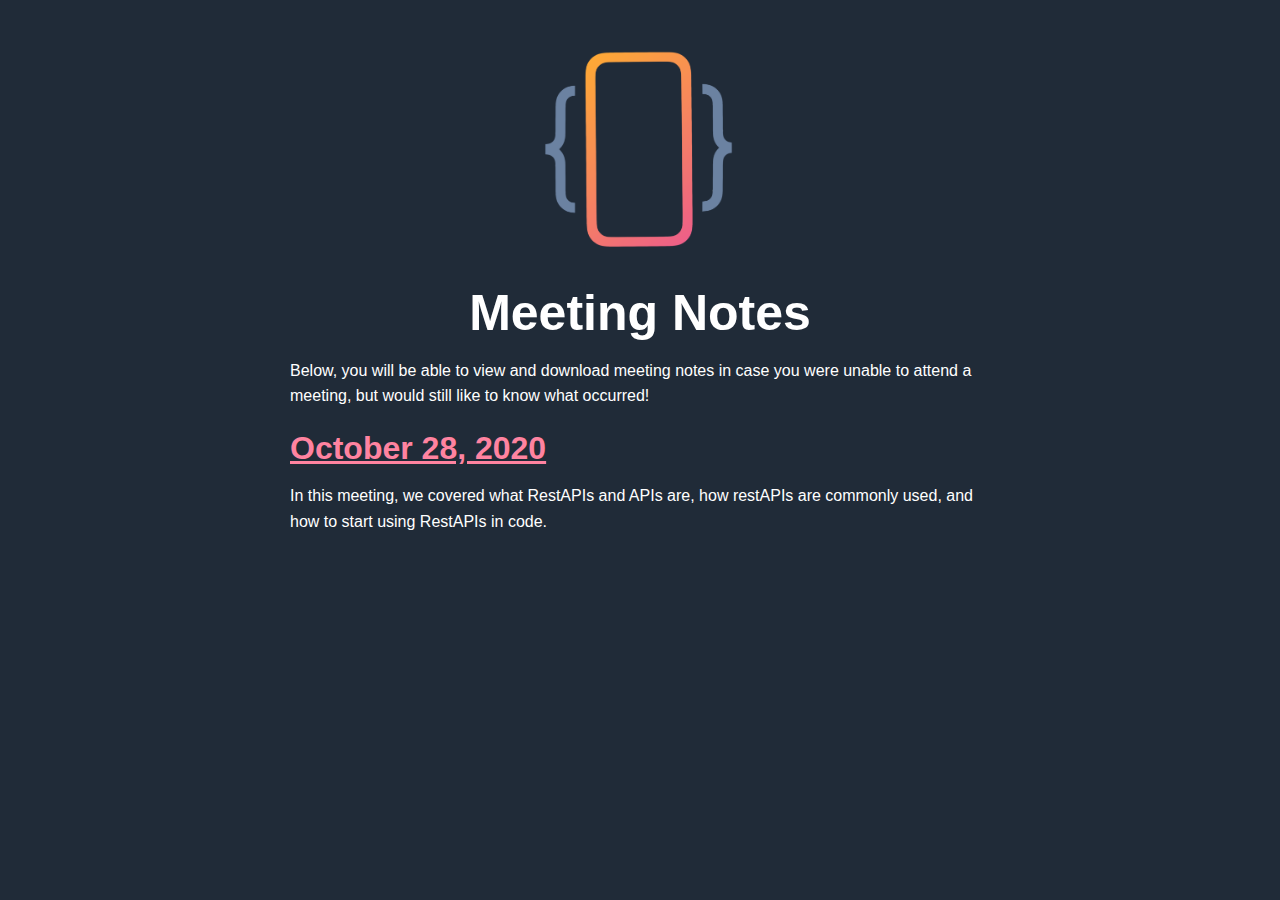
<file: notes.html>
<!DOCTYPE html>
<html lang="en">

<head>
    <meta charset="utf-8">
    <title>App Dev. Club @ Oregon State</title>
    <link rel="stylesheet" href="style.css">

    <link rel="apple-touch-icon" sizes="57x57" href="favicon/apple-icon-57x57.png">
    <link rel="apple-touch-icon" sizes="60x60" href="favicon/apple-icon-60x60.png">
    <link rel="apple-touch-icon" sizes="72x72" href="favicon/apple-icon-72x72.png">
    <link rel="apple-touch-icon" sizes="76x76" href="favicon/apple-icon-76x76.png">
    <link rel="apple-touch-icon" sizes="114x114" href="favicon/apple-icon-114x114.png">
    <link rel="apple-touch-icon" sizes="120x120" href="favicon/apple-icon-120x120.png">
    <link rel="apple-touch-icon" sizes="144x144" href="favicon/apple-icon-144x144.png">
    <link rel="apple-touch-icon" sizes="152x152" href="favicon/apple-icon-152x152.png">
    <link rel="apple-touch-icon" sizes="180x180" href="favicon/apple-icon-180x180.png">
    <link rel="icon" type="image/png" sizes="192x192" href="favicon/android-icon-192x192.png">
    <link rel="icon" type="image/png" sizes="32x32" href="favicon/favicon-32x32.png">
    <link rel="icon" type="image/png" sizes="96x96" href="favicon/favicon-96x96.png">
    <link rel="icon" type="image/png" sizes="16x16" href="favicon/favicon-16x16.png">
    <meta name="msapplication-TileColor" content="#ffffff">
    <meta name="msapplication-TileImage" content="/ms-icon-144x144.png">
    <meta name="theme-color" content="#ffffff">

    <meta name="viewport" content="width=device-width, initial-scale=1">
</head>

<body class="index">
    <img src="logo.png" height="200" />

    <h1 class="title">Meeting Notes</h1>
    <p>Below, you will be able to view and download meeting notes in case you were unable to
    attend a meeting, but would still like to know what occurred!
    </p>

    <h1><a href="notes/App_Club_Meeting_10_28_2020.pdf" download>October 28, 2020</a></h1>
    <p>In this meeting, we covered what RestAPIs and APIs are, how restAPIs are commonly 
        used, and how to start using RestAPIs in code. </p>
    
    <h1></h1>

</body>

</html>
</file>
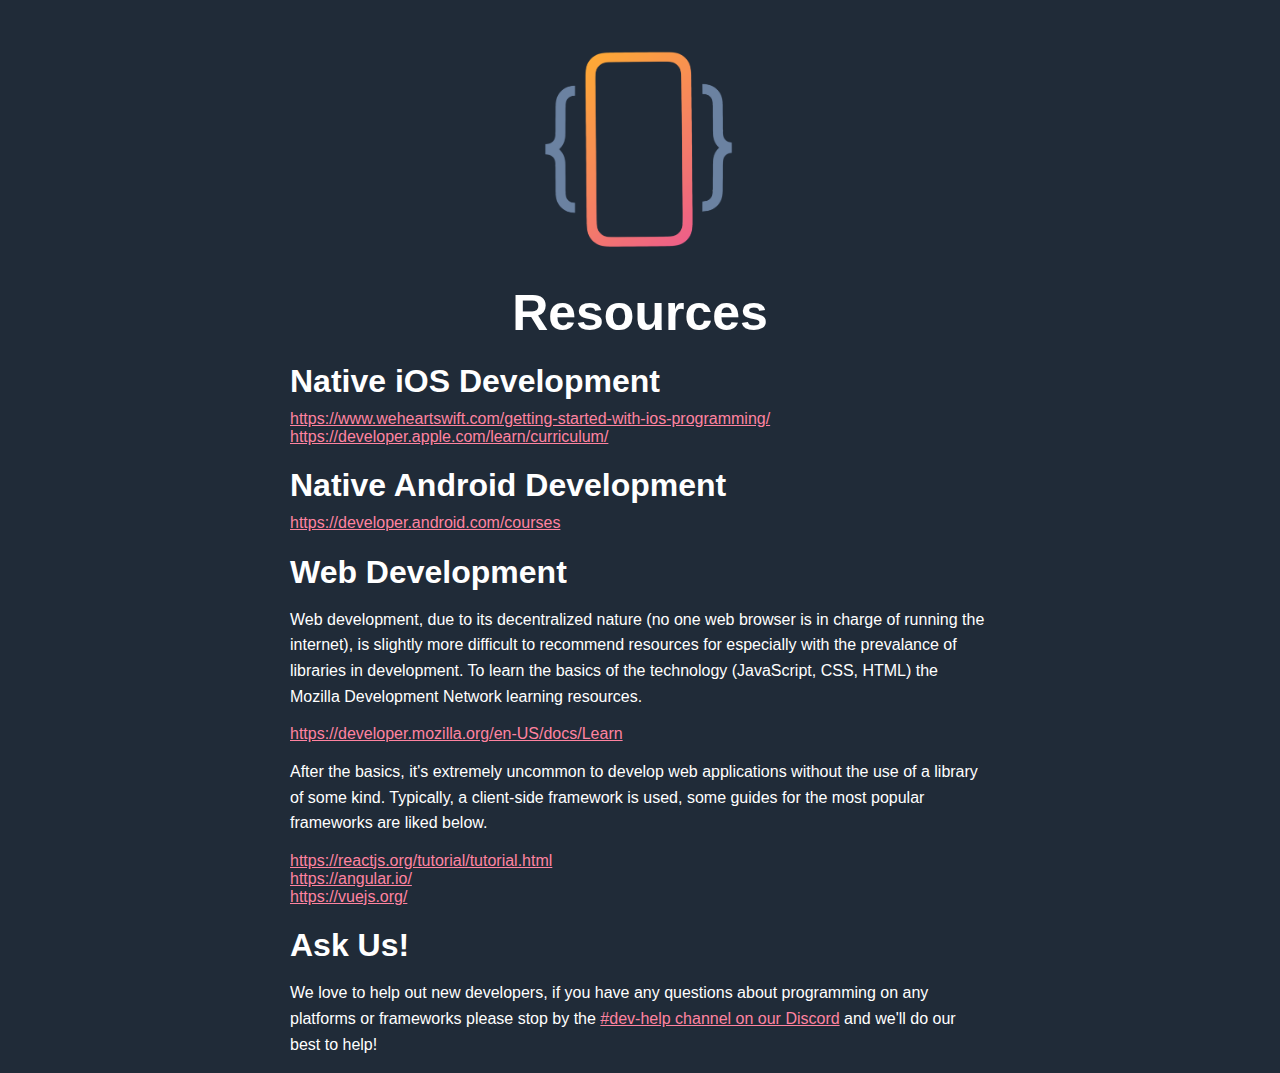
<file: resources.html>
<!DOCTYPE html>
<html lang="en">

<head>
    <meta charset="utf-8">
    <title>App Dev. Club @ Oregon State</title>
    <link rel="stylesheet" href="style.css">

    <link rel="apple-touch-icon" sizes="57x57" href="favicon/apple-icon-57x57.png">
    <link rel="apple-touch-icon" sizes="60x60" href="favicon/apple-icon-60x60.png">
    <link rel="apple-touch-icon" sizes="72x72" href="favicon/apple-icon-72x72.png">
    <link rel="apple-touch-icon" sizes="76x76" href="favicon/apple-icon-76x76.png">
    <link rel="apple-touch-icon" sizes="114x114" href="favicon/apple-icon-114x114.png">
    <link rel="apple-touch-icon" sizes="120x120" href="favicon/apple-icon-120x120.png">
    <link rel="apple-touch-icon" sizes="144x144" href="favicon/apple-icon-144x144.png">
    <link rel="apple-touch-icon" sizes="152x152" href="favicon/apple-icon-152x152.png">
    <link rel="apple-touch-icon" sizes="180x180" href="favicon/apple-icon-180x180.png">
    <link rel="icon" type="image/png" sizes="192x192" href="favicon/android-icon-192x192.png">
    <link rel="icon" type="image/png" sizes="32x32" href="favicon/favicon-32x32.png">
    <link rel="icon" type="image/png" sizes="96x96" href="favicon/favicon-96x96.png">
    <link rel="icon" type="image/png" sizes="16x16" href="favicon/favicon-16x16.png">
    <meta name="msapplication-TileColor" content="#ffffff">
    <meta name="msapplication-TileImage" content="/ms-icon-144x144.png">
    <meta name="theme-color" content="#ffffff">

    <meta name="viewport" content="width=device-width, initial-scale=1">
</head>

<body class="index">
    <img src="logo.png" height="200" />

    <h1 class="title">Resources</h1>

    <h1>Native iOS Development</h1>
    <a href="https://www.weheartswift.com/getting-started-with-ios-programming/">
        https://www.weheartswift.com/getting-started-with-ios-programming/
    </a>
    <a href="https://developer.apple.com/learn/curriculum/">https://developer.apple.com/learn/curriculum/</a>

    <h1>Native Android Development</h1>
    <a href="https://developer.android.com/courses">
        https://developer.android.com/courses
    </a>

    <h1>Web Development</h1>
    <p>
        Web development, due to its decentralized nature (no one web browser is in charge of running the internet), is
        slightly more difficult to recommend resources for especially with the prevalance of libraries in development.
        To learn the basics of the technology (JavaScript, CSS, HTML) the Mozilla Development Network learning
        resources.
    </p>
    <a href="https://developer.mozilla.org/en-US/docs/Learn">https://developer.mozilla.org/en-US/docs/Learn</a>
    <p>
        After the basics, it's extremely uncommon to develop web applications without the use of a library of some kind.
        Typically, a client-side framework is used, some guides for the most popular frameworks are liked below.
    </p>
    <a href="https://reactjs.org/tutorial/tutorial.html">https://reactjs.org/tutorial/tutorial.html</a>
    <br/>
    <a href="https://angular.io/">https://angular.io/</a>
    <br/>
    <a href="https://vuejs.org/">https://vuejs.org/</a>

    <h1>Ask Us!</h1>
    <p>
        We love to help out new developers, if you have any questions about programming on any platforms or frameworks please stop by the <a href="https://discord.gg/HCtGZsM">#dev-help channel on our Discord</a> and we'll do our best to help!
    </p>


</body>

</html>
</file>
<file: style.css>
h1.title {
    text-align: center;
    font-size: 50px;
    margin-bottom: 0px;
}

.subtitle {
    text-align: center;
    margin-top: 0px;
    font-weight: normal;
    margin-bottom: 10px;
}

a {
    color: rgb(255, 131, 160);
}

pre {
    display: inline;
}

body {
    max-width: 700px;
    padding-left: 20px;
    padding-right: 20px;
    margin: auto;
    color: white;
    text-rendering: optimizeLegibility;
    font-family: -apple-system, BlinkMacSystemFont, "Segoe UI", Helvetica, "Apple Color Emoji", Arial, sans-serif, "Segoe UI Emoji", "Segoe UI Symbol";
}

h1 {
    font-weight: 600;
    font-size: xx-large;
    margin-bottom: 10px;
}

h2 {
    font-weight: 300px;
}

p {
    line-height: 1.6;
}

html {
    background-color: #202b38;
}

code {
    color: rgb(240, 163, 85);
    background-color: #1d2632;
    padding: 4px;
    border-radius: 5px;
}

img {
    display: block;
    margin: auto;
    margin-top: 50px;
}
</file>
